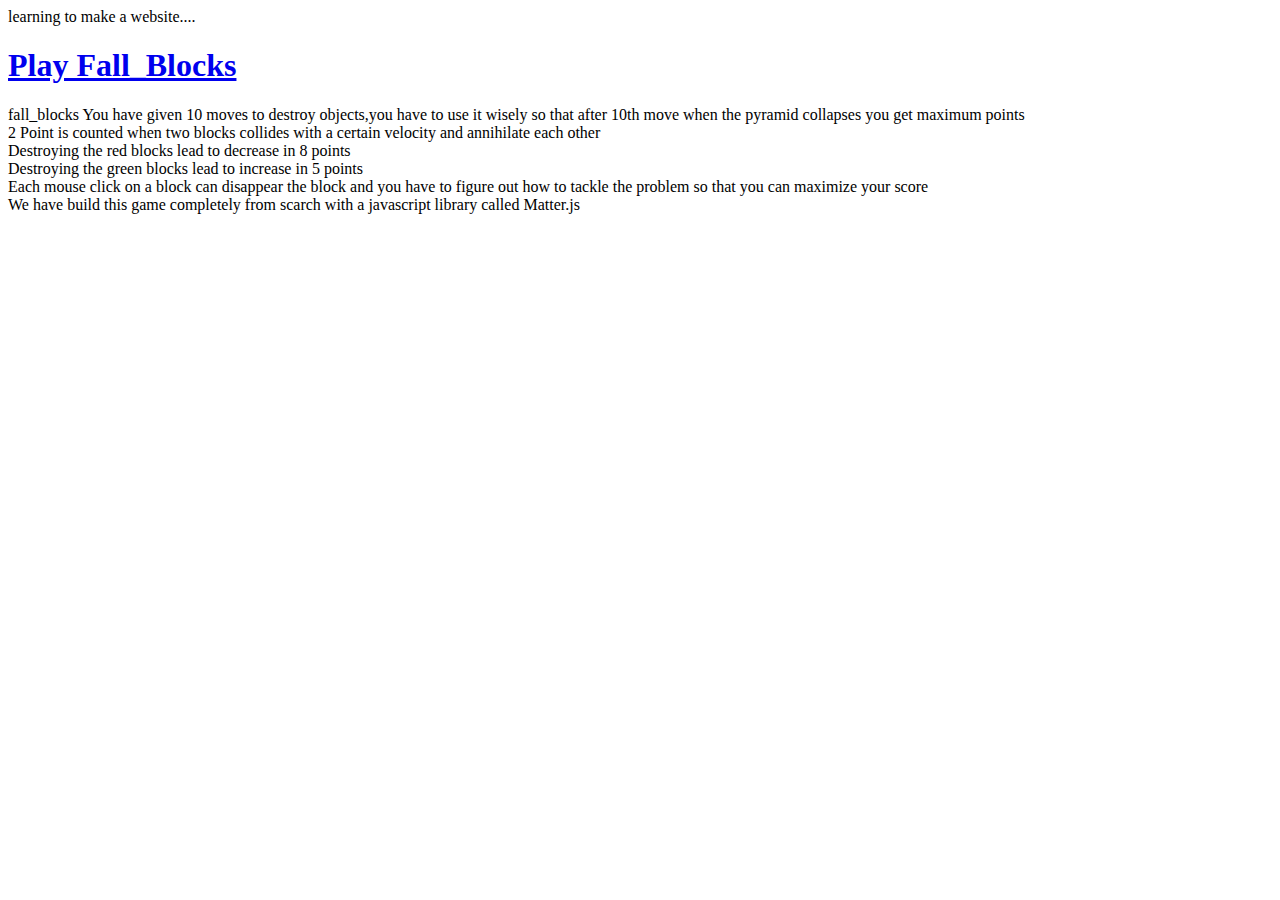
<file: fall_blocks_rules.html>
<!DOCTYPE html>
<link rel="preconnect" href="https://fonts.googleapis.com">
<link rel="preconnect" href="https://fonts.gstatic.com" crossorigin>
<link href="https://fonts.googleapis.com/css2?family=Shizuru&display=swap" rel="stylesheet">

<html>
    <header id="main_heading">learning to make a website....</header>
    <main>
   <body>
       
       <a href="./fall_blocks.html"><h1>Play Fall_Blocks</h1></a>
        <div>
            fall_blocks
You have given 10 moves to destroy objects,you have to use it wisely so that after 10th move when the pyramid collapses you get maximum points <br>

2 Point is counted when two blocks collides with a certain velocity and annihilate each other <br>

Destroying the red blocks lead to decrease in 8 points<br>

Destroying the green blocks lead to increase in 5 points<br>

Each mouse click on a block can disappear the block and you have to figure out how to tackle the problem so that you can maximize your score<br>

We have build this game completely from scarch with a javascript library called Matter.js<br>
        </div>




    </body>

</main>
</html>
</file>
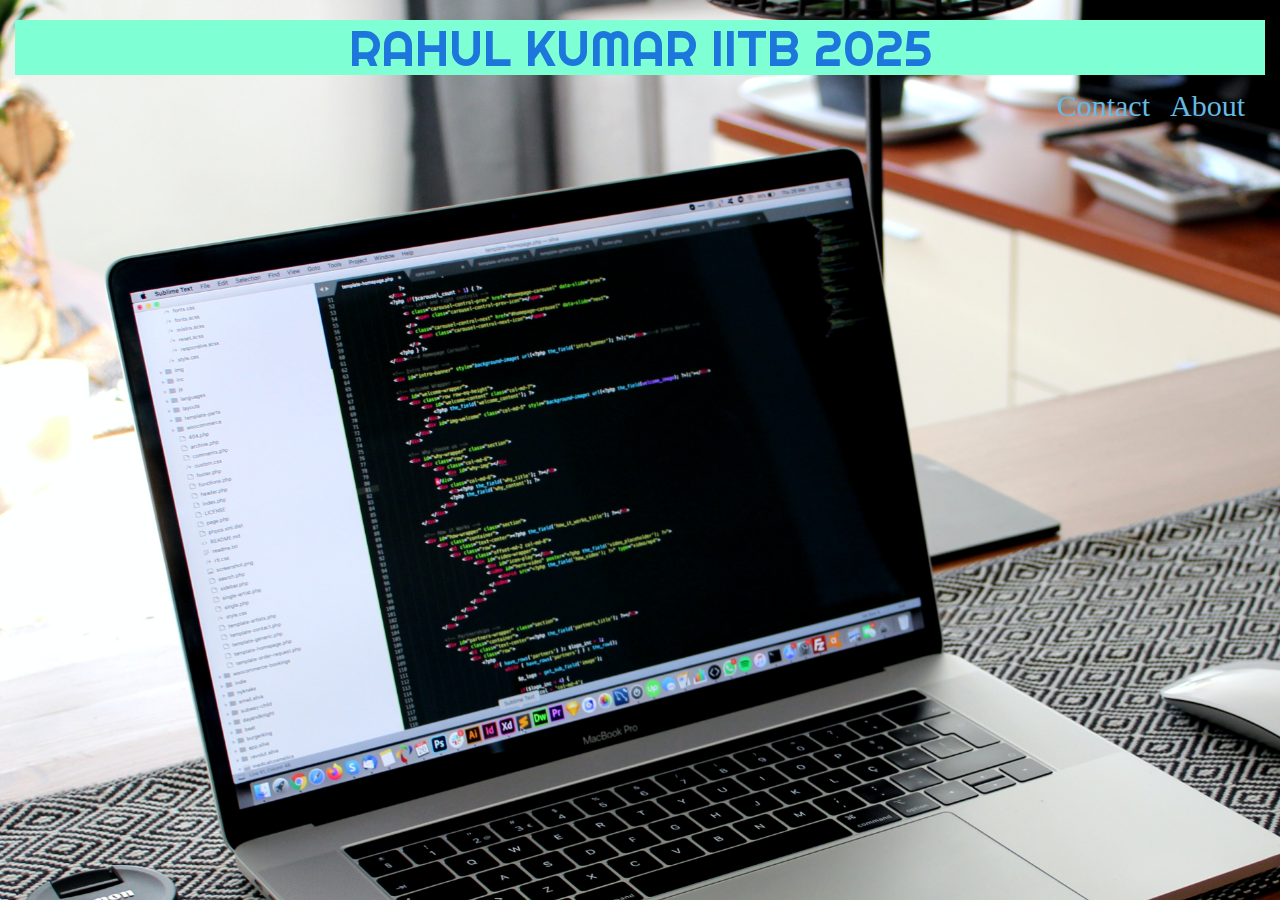
<file: index2.html>
<!DOCTYPE html>
<link rel="preconnect" href="https://fonts.googleapis.com">
<link rel="preconnect" href="https://fonts.gstatic.com" crossorigin>
<link href="https://fonts.googleapis.com/css2?family=Righteous&display=swap" rel="stylesheet">
<link rel="stylesheet" href="style.css">
<link rel="stylesheet" href="https://maxcdn.bootstrapcdn.com/bootstrap/3.3.7/css/bootstrap.min.css" integrity="sha384-BVYiiSIFeK1dGmJRAkycuHAHRg32OmUcww7on3RYdg4Va+PmSTsz/K68vbdEjh4u" crossorigin="anonymous"/>
<html>
    <body class="bg_image container-fluid">
        <h1 id="top-heading" class="text-center">
            <span class="main_heading2">RAHUL KUMAR IITB 2025</span>
        </h1>
        <div class="about_contact_container">
            <div class="subheading2">About</div>
            <div class="subheading2">Contact</div> 
        </div>
    </body>
</html>
</file>
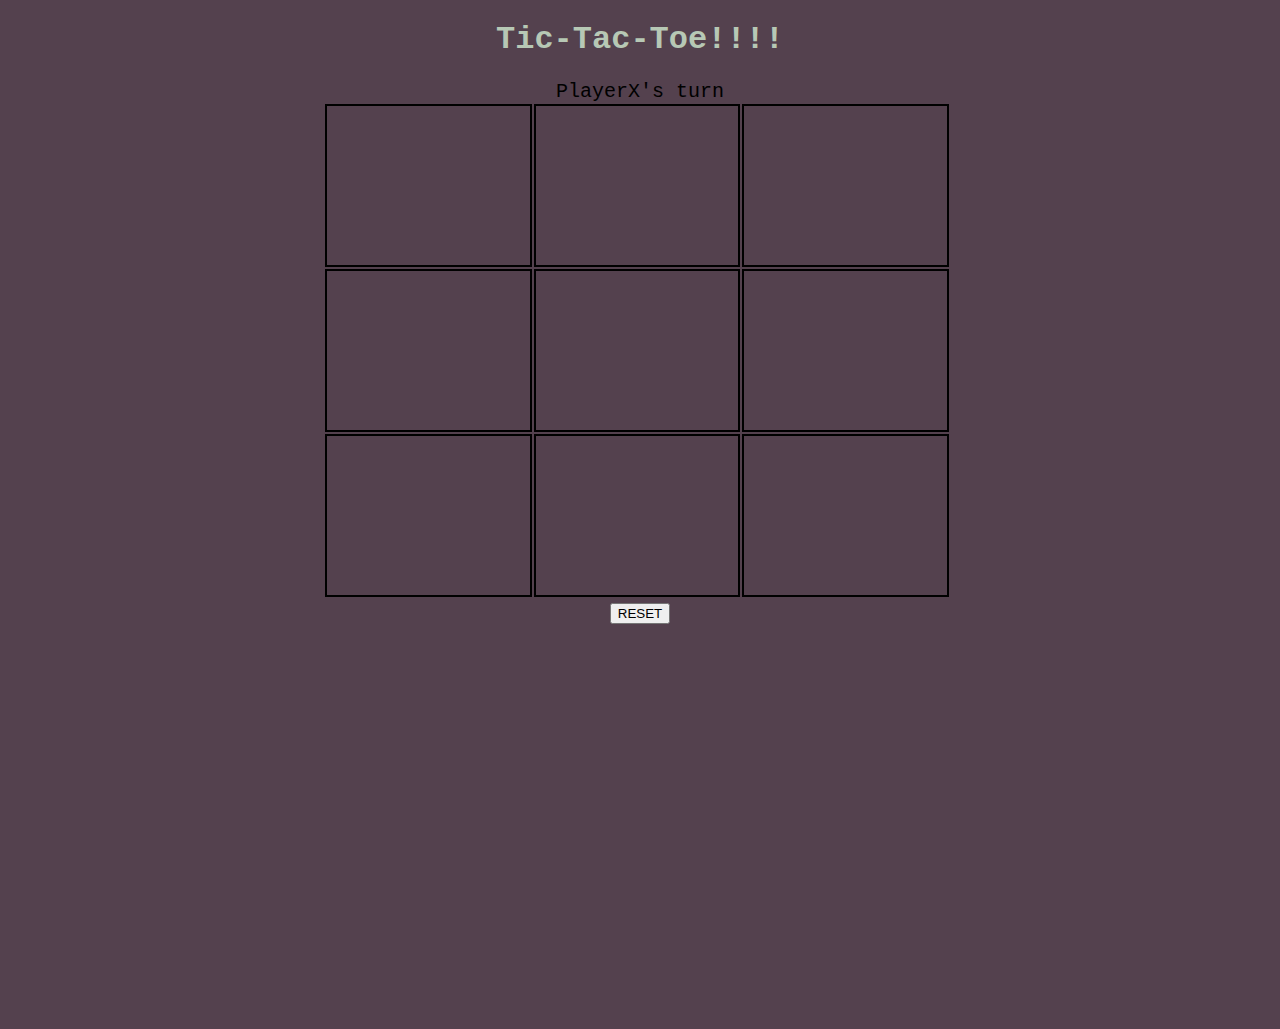
<file: tic_tac_toe.html>
<!DOCTYPE html>
<style>
    h1{
        color: #b7c8b5;
        text-align: center;
        font-family: 'Courier New', Courier, monospace;
    }
    #page_body{
    background-color: #54414e;
    height: 1000px;
    }

    .tile{
        border-style: solid;
        border-width: 2px;
        margin: 1px 1px 1px 1px;
        display: flex;
        align-items: center;
        justify-content: center;
        font-size: 700%;
    }

    .display{
        display:flex;
        justify-content: center;
        font-size: 20px;
        font-family: monospace;
        height: fit-content;
        width: fit-content;
        align-self: center;
        margin: auto;
    }
    .container{
        width: 50%;
        height: 50%;
        margin: 0 auto;
        display: grid;
        grid-template-columns: 33% 33% 33%;
        grid-template-rows: 33% 33% 33%;
        grid-column-gap: 0px;
        font-family: sans-serif;
    }
  
    .reset_button{
        display: flex;
        justify-content: center;
      
    }

    

</style>
<html lang="en-US">
<head>
    <title>this is a tic-tac-toe game</title>
    <script src="./tic_tac_toe_Script.js">
    </script>

</head>

<body id="page_body">
    <h1>Tic-Tac-Toe!!!!</h1>
    <section class="display">
        Player <span class="display-player playerX">X</span>'s turn
    </section>
    <section class="container">
    <div id="tile1" class="tile"></div>
    <div id="tile2" class="tile"></div>
    <div id="tile3" class="tile"></div>
    <div id="tile4" class="tile"></div>
    <div id="tile5" class="tile"></div>
    <div id="tile6" class="tile"></div>
    <div id="tile7" class="tile"></div>
    <div id="tile8" class="tile"></div>
    <div id="tile9" class="tile"></div>
    </section>

    <section class="reset_button">
        <button id="reset">RESET</button>
    </section>
</body>

</html>
</file>
<file: style.css>
@keyframes anim1{
    0%{
        top:0px;
    }
    50%{
        top:450px;
       
    }
    100%{
        top:0px;
    }
    
}

@keyframes anim2{
    0%{
        
    }
}
.imp_links{
    font-family: 'Permanent Marker', cursive;
    font-size:20px;
    color:black;

    
}
#main_heading{
    font-family: Shizuru,cursive;
    font-size:50px;
    color: antiquewhite;
    text-align: center;
}
@keyframes anim2{
    0%{
        transform: rotate(60deg);
        opacity: 0;
    }
    25%{
        transform: rotate(30deg);
        opacity: 1;
    }

    95%{
        transform: rotate(0.5deg);
        opacity: 1;
    }
    100%{
        transform: rotate(0deg);
        opacity: 1;
    }
}
#top-heading{
    overflow: hidden;
    background-color: aquamarine;

}
.main_heading2{
    font-family: 'Righteous', cursive;
    transform-origin: left;
    font-size: 50px;
    color: #1d76db;
    animation: anim2 2s ease-out 1s ;
    
}
/* body{
 background-color:#F6D8AE; 
 background-image: url("tokyo_tower.jpg"); 
 background-color: #7776BC;
 background-size: cover;
} */

/* h2{
    animation-name: anim1;
    animation-duration:4s;
    animation-iteration-count: infinite;
    animation-fill-mode: forwards;
} */

.dont_click{
    font-family: sans-serif;
    font-size:50 px;
    color:#DA4167;
    padding:30px 40px 30px 40px;

    position:relative;
    left:45%;
    top:10%;
    height:auto;
    width:fit-content;
    }

.dark-black-border{
    border-color: white;
    border-width: 3px;
    border-style: solid;
    border-radius:15px;

    background: repeating-linear-gradient(
  45deg,
  yellow 0px,
  yellow 40px,
  black 40px,
  black 80px
);

}

.box {
   display: flex;
   flex-direction: row;
   justify-content: space-evenly;
}


.subheading{
    font-family: "Indie Flower", cursive;
    font-size: 30px;
    color: black;
}

.subheading2{
    font-family: "Indie Flower", cursive;
    font-size: 30px;
    color: rgb(100, 186, 226);
    margin-right: 20px;
}

.about_contact_container{
    display: flex;
    flex-direction: row-reverse;
}

.image_prop_left{
    margin: 20px 40px 20px 20px;
    width: 45vw;
    height: 35vw;
    box-shadow: 10px 10px 30px 5px #FFFBDB;
}

/* .image_prop_left:hover{
    width: 48vw;
    height: 38vw;
     position: absolute; 
    left: 2vw;
    z-index: 2;
    box-shadow: 10px 10px 30px 5px #FFFBDB;
    transition: 1s ease-out;
    
} */

.image_prop_right{
    margin: 20px 40px 20px 20px;
    width: 45vw;
    height: 35vw;
    box-shadow: 10px 10px 30px 5px #FFFBDB;
}

/* .image_prop_right:hover{
    width: 48vw;
    height: 38vw;
     position: absolute; 
    right: 2vw;
    z-index: 2;
    box-shadow: 10px 10px 30px 5px #FFFBDB;
    transition: 1s ease-out;
    
} */
.fa-twitter {
    padding: 20px;
    font-size: 5vw;
    width: 5vw;
    text-align: center;
    text-decoration: none;
}
.fa-github{
    padding: 20px;
    font-size: 5vw;
    width: 50px;
    text-align: center;
    text-decoration: none;
}
.fa:hover{
    padding: 20px;
    font-size: 7vw;
    width: 5vw;
    text-align: center;
    text-decoration: none;
    transition: 1s ease-out;
}

.box_end{
    display: flex;
    flex-direction: row;
    justify-content: center;
}

.bg_image{
    background-image: url('laptop_image2.jpg');
    background-size: cover;
    
}
</file>
